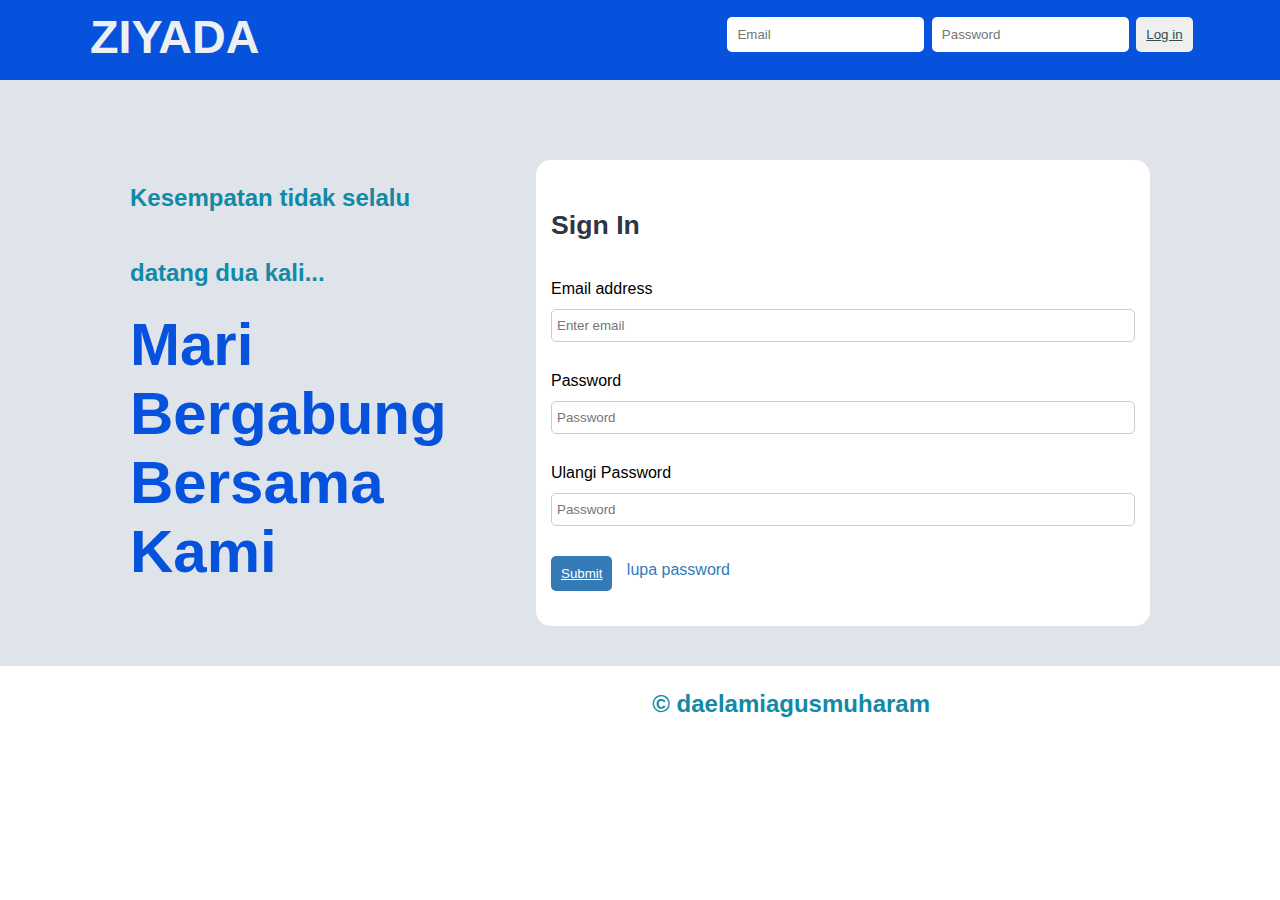
<file: index.html>
<!DOCTYPE html>
<html lang="en">
<head>
    <meta charset="UTF-8">
    <meta name="viewport" content="width=device-width, initial-scale=1.0">
    <title>Halaman Login</title>
    <link rel="stylesheet" href="style.css">
</head>
<body>
    <div class="header row">
        <div class="column1">
            <div class="textlogo">ZIYADA</div>
        </div>
        <div class="column2">
            <div class="login">
                <form class="form">
                    <input type="text" id="email" name="email" placeholder="Email" class="form2">
                    <input type="password" id="password" name="password" placeholder="Password" class="form2">
                    <button type="submit"><a href="dashbord.html" class="login2">Log in</a></button>
                </form>
            </div>
        </div>
    </div>
    <div class="conten">
            <div class="column3">
                <h3>Kesempatan tidak selalu datang dua kali...  </h3>
                <div class="textconten">
                    Mari Bergabung Bersama Kami
                </div>
            </div>
            <div class="column4">
                <div class="formconten">
                    <div class="panel">
                        <div class="panel2">
                            <h1>Sign In</h1>
                            <form role="form">
                                <div class="form-group">
                                    <label for="InputEmail1"><h4>Email address</h4></label>
                                    <input type="email" class="form-control" id="InputEmail1" placeholder="Enter email">
                                </div>
                                <div class="form-group">
                                    <label ><h4>Password</h4></label>
                                    <input type="password" class="form-control" id="InputPassword1" placeholder="Password">
                                </div>
                                <div class="form-group">
                                    <label ><h4>Ulangi Password</h4></label>
                                    <input type="password" class="form-control" id="InputPassword1" placeholder="Password">
                                </div>
                                <div class="form-group2">
                                    <button type="submit" class="btnconten"><a href="dashbord.html" class="submit">Submit</a></button>
                                    <label class="lupapassword"><a ><h4 class="h4-2">lupa password</h4></a></label>
                                </div>  
                            </form>
                        </div>
                    </div>
                </div>
            </div>
        </div>
    </div>
    <footer>
        <h3>&copy; daelamiagusmuharam</h3>
    </footer>
</body>
</html>
</file>
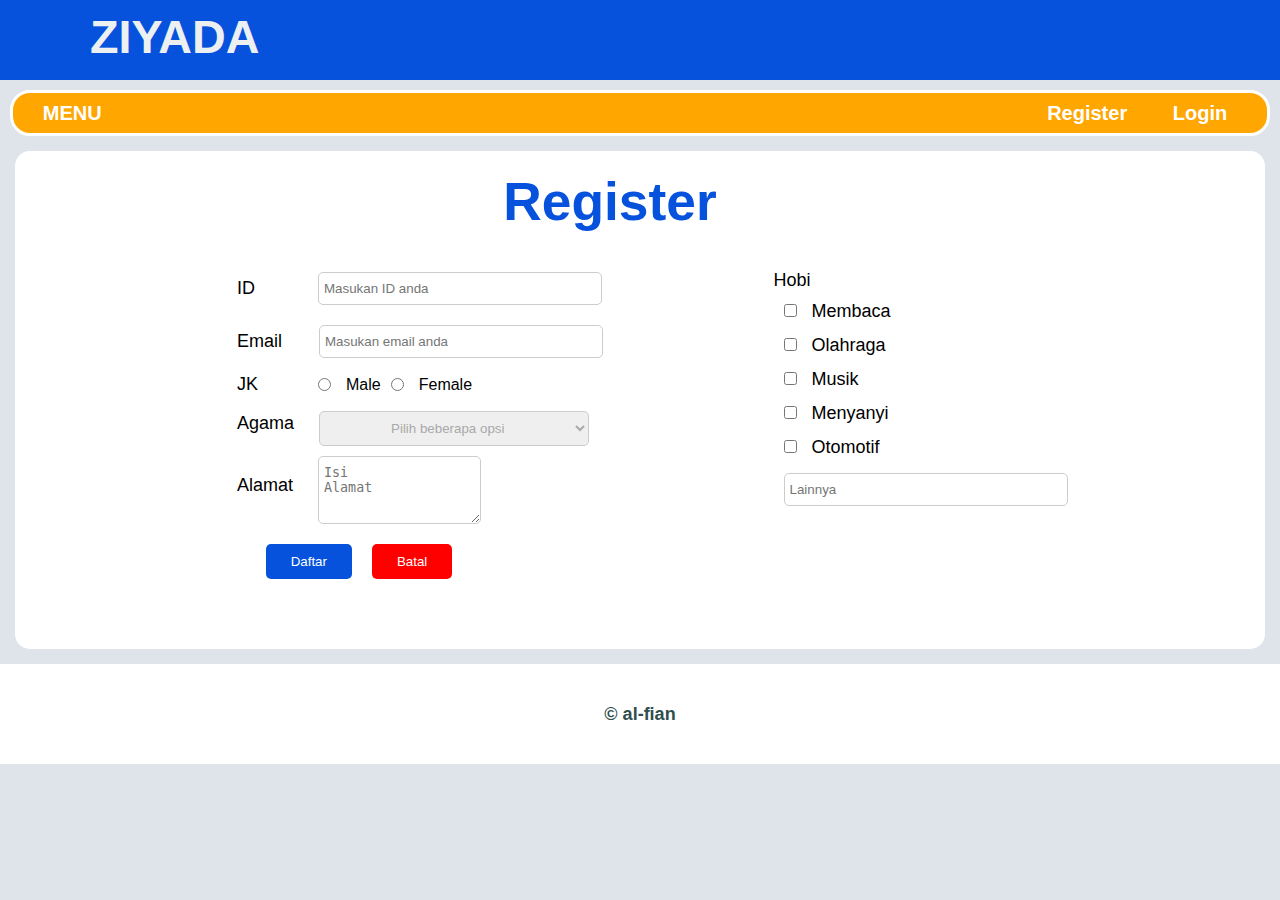
<file: dashbord.html>
<!DOCTYPE html>
<html lang="en">
<head>
    <meta charset="UTF-8">
    <meta name="viewport" content="width=device-width, initial-scale=1.0">
    <title>Dashbord</title>
    <link rel="stylesheet" href="dashbord.css">
</head>
<body>
    <div class="header row">
        <div class="column1">
            <div class="textlogo">ZIYADA</div>
        </div>
    </div>
    <div class="header2 row">
        <div class="column5">
            <div class="menu">MENU</div>
        </div>
        <div class="column6">
            <!-- <div class="login"> -->
                <form class="form">
                    <a class="login3">Register</a>
                    <a class="login3">Login</a>
                </form>
            <!-- </div> -->
        </div>
    </div>
    <div class="conten row">
        <div class="conten2">
            <div class="register"><h1>Register</h1></div>
            <div class="conten3">
                <div class="conten4">
                    <form class="formconten">
                        <div id="p" class="id">
                            <label for="id" id="name-label">ID </label>
                            <input type="text" id="id" name="id" placeholder="Masukan ID anda" required />
                        </div>
                        
                        
                        <div id="p" class="email">
                            <label for="email" id="email-label">Email </label>
                            <input type="email" id="email" name="email" placeholder="Masukan email anda" required />
                        </div>
                    
                        <div id="p" class="jenis-kelamin">
                            <label class="jk">JK </label>
                            <input type="radio" name="gender" value="male" id="gender" /> <a class="gender">Male</a></label>
                            <input type="radio" name="gender" value="female" id="gender"/> <a class="gender">Female</a></label>
                        </div>

                        <div id="p" class="agama">
                            <label for="dropdown">Agama </label>
                            <select id="dropdown" name="occupation" required>
                                <option value="" class="opsi">Pilih beberapa opsi</option>
                                <option value="islam">Islam</option>
                                <option value="kristen">Kristen</option>
                                <option value="katolik">Katolik</option>
                                <option value="hindu">Hindu</option>
                                <option value="budha">Budha</option>
                                <option value="konghucu">konghucu</option>
                            </select>
                        </div>
        
                        <div id="p" class="alamat">
                            <label for="alamat "> Alamat </label>
                            <textarea id="alamat" name="alamat" placeholder="Isi Alamat" ></textarea>
                        </div>

                        <div class="buttons">
                            <button class="btn1">Daftar</button>
                            <button class="btn2">Batal</button>
                        </div>
                    </form>
                </div>

                <div class="conten5">
                    <div class="conten6">
                        <label> Hobi </label>
                        <form>
                            <label><input type="checkbox" name="hobby" value="reading" /> Membaca</label>
                            <br>
                            <label><input type="checkbox" name="hobby" value="sports" /> Olahraga</label>
                            <br>
                            <label><input type="checkbox" name="hobby" value="music" /> Musik</label>
                            <br>
                            <label><input type="checkbox" name="hobby" value="menyanyi" /> Menyanyi</label>
                            <br>
                            <label><input type="checkbox" name="hobby" value="otomotif" /> Otomotif</label>
                            <br>
                            <label><input type="text" name="hobby" id="input-text-c2" placeholder="Lainnya" /></label>
                        </form>
                    </div>
                </div>
            </div>
        </div>
    </div>
    <footer>
        <h3>&copy; al-fian</h3>
    </footer>
</body>
</html>
</file>
<file: style.css>
*{
    margin: 0;
    padding: 0;
}
body{
    font-family: 'Roboto', sans-serif;
    font-size: 20pt;
    margin: 0;
    padding: 0;
    overflow: hidden;
}
.textlogo{
    color: #ecf0f1;
    line-height: 75px;
    font-family: 'Poppins', sans-serif;
    font-size: 35pt;
    margin: auto;
    padding-left: 90px;
    font-weight: bold;
}
.column1 {
    float: left;
    width: 50%;
}
.column2 {
    float: left;
    width: 50%;
    text-align: center;
}
.login{
    padding-top: 15px;
}
.login2{
    color: darkslategrey;
}
.form2{
    border-radius: 5px;
    border: 0cm;
    padding: 10px;
}
button {
    border-radius: 5px;
    border: 0cm;
    padding: 10px;
    color: darkslategray;
}
button:hover {
    border-radius: 5px;
    border: 0cm;
    padding: 10px;
    color: rgb(255, 255, 255);
    background-color: rgb(0, 210, 0);
}
h1{
    color: #2f3542;
    line-height: 50px;
    font-family: 'Poppins', sans-serif;
    font-size: 20pt;
    font-weight: 900;
    padding-top: 40px;
    padding-left: 15px;
    padding-bottom: 15px;
}
h3{ 
    color: #1289A7;
    line-height: 75px;
    font-family: 'Poppins', sans-serif;
    font-size: 18pt;
    margin: auto;
    font-weight: 900;
}
.header{
    width: 100%;
    height: 80px;
    background-color: #0652DD;
    margin: auto;
}
.textconten{
    color: #0652DD;
    font-weight: 900;
    font-size: 60px;
}
.conten{
    display: flex;
    background-color: #dfe4ea;
}
.column3{
    padding-top: 80px;
    padding-left: 130px;
    float: left;
    width: 50%;
}
.column4{
    padding-top: 80px;
    padding-left: 70px;
    padding-bottom: 40px;
    padding-right: 130px;
    width: 50%;
}
.formconten{
    background-color: white;
    border-radius: 15px;
    padding-bottom: 20px;
}
.form-group{
    padding: 15px;
}
.form-control{
    border-radius: 5px;
    border: 1px solid #ccc;
    padding: 8px 400px;
    padding-left: 5px;
}
.form-group2 {
    padding: 15px;
    padding-right: 420px;
    display: flex;
    justify-content: space-between;
    align-items: center;
}
h4{
    font-size: medium;
    font-weight: 10;
    color: rgb(0, 0, 0);
    padding-bottom: 8px;
}
.h4-2{
    color: #337ab7;
}
.btnconten{
    border-radius: 5px;
    border: 0cm;
    padding: 10px;
    background-color: #337ab7;
    padding-bottom: 20;
}
.submit{
    color: white;
}
footer{
    height: 100px;
    text-align: right;
    padding-right: 350px;
    /* padding-top: 20px; */
}
</file>
<file: dashbord.css>
*{
    margin: 0;
    padding: 0;
}
body{
    font-family: 'Roboto', sans-serif;
    font-size: 20pt;
    margin: 0;
    padding: 0;
    overflow: hidden;
    background-color: #dfe4ea;
}
.header{
    width: 100%;
    height: 80px;
    background-color: #0652DD;
    margin: auto;
}
.textlogo{
    color: #ecf0f1;
    line-height: 75px;
    font-family: 'Poppins', sans-serif;
    font-size: 35pt;
    margin: auto;
    padding-left: 90px;
    font-weight: bold;
}
.header2{
    display: flex;
    justify-content: space-between;
    align-items: center;
    width: 98%;
    height: 40px;
    background-color: #ffa600;
    margin: auto;
    border-radius: 20px;
    font-weight: bold;
    border:white solid;
    margin-top: 10px;
}
.menu{
    color: #ffffff;
    line-height: 40px;
    font-family: 'Poppins', sans-serif;
    font-size: 15pt;
    padding-left: 10px;
    font-weight: bold;
    float: left;
}
.column5 {
    color: #ecf0f1;
    line-height: 40px;
    font-family: 'Poppins', sans-serif;
    font-size: 15pt;
    padding-left: 20px;
    font-weight: bold;
}
.column6 {
    color: #ecf0f1;
    line-height: 40px;
    font-family: 'Poppins', sans-serif;
    font-size: 15pt;
    /* padding-right: 20px; */
    font-weight: bold;
}
.login3{
    color: white;
    font-size: 15pt;
    margin-right: 40px;
}
.conten{
    display: flex;
    background-color: #dfe4ea;
    justify-content: center;
    align-items: center;
}
.conten2{
    background-color: white;
    border-radius: 15px;
    padding-top: 20px;
    padding-left: 70px;
    padding-bottom: 40px;
    padding-right: 130px;
    width: 98%;
    margin: 15px;
    display: flex;
    justify-content: space-between; /* Menempatkan elemen di sisi berlawanan */
    align-items: center;
    display: flex;
    flex-direction: column;
}
.register{
    display: flex;
    justify-content: center;
    color: #0652DD;
}
.conten3{
    display: flex;
    width: 100%;
}
h1{
    font-weight: 800;
}
.conten4 {
    padding:30px;
    float: left;
    width: 50%;
}
.formconten {
    width: 50%;
    margin: auto;
}
.conten5 {
    width: 50%; 
    padding:30px;
    float: left;
}
.conten6 {
    width: 50%;
    margin: auto;
}
input, textarea{
    border-radius: 5px;
    border: 1px solid #ccc;
    padding: 8px 100px;
    padding-left: 5px;
}
select{
    border-radius: 5px;
    color: darkgray;
    border: 1px solid #ccc;
    padding: 8px 67px;
    margin-left: 25px;
    margin-top: 10px;
}
select .opsi{
    float: left;
}
textarea{
    border-radius: 5px;
    border: 1px solid #ccc;
    width: 300px;
    height: 50px;
}
#p {
    display: flex;
    align-items: center;
}
#name-label {
    margin-right: 53px; /* Jarak antara label dan input */
}
#email-label {
    margin-right: 27px; /* Jarak antara label dan input */
}
#alamat {
    margin-left: 25px; /* Jarak antara label dan input */
    margin-top: 10px;
}
#gender {
    margin-right: 15px; /* Jarak antara label dan input */
}
.gender{
    font-size: medium;
}
input{
    margin: 10px;
}
label{
    font-size: large;
}
.jk{
    margin-right: 50px;
}
.buttons{
    align-items: center;
    display: flex;
    justify-content: center;
    padding-top: 20px;
}
.btn1{
    border-radius: 5px;
    color: white;
    border: 0cm;
    padding: 10px;
    padding-right: 25px;
    padding-left: 25px;
    background-color: #0652DD;
    padding-bottom: 20;
    margin-right: 10px;
}
.btn2{
    border-radius: 5px;
    color: white;
    border: 0cm;
    padding: 10px;
    padding-right: 25px;
    padding-left: 25px;
    background-color: #ff0000;
    padding-bottom: 20;
    margin-left: 10px;
}
footer{
    height: 100px;
    display: flex;
    justify-content: center;
    background-color: white;
}
h3{ 
    color: darkslategray;
    font-family: 'Poppins', sans-serif;
    font-size: large;
    margin: auto;
    font-weight: 700;
}
</file>
